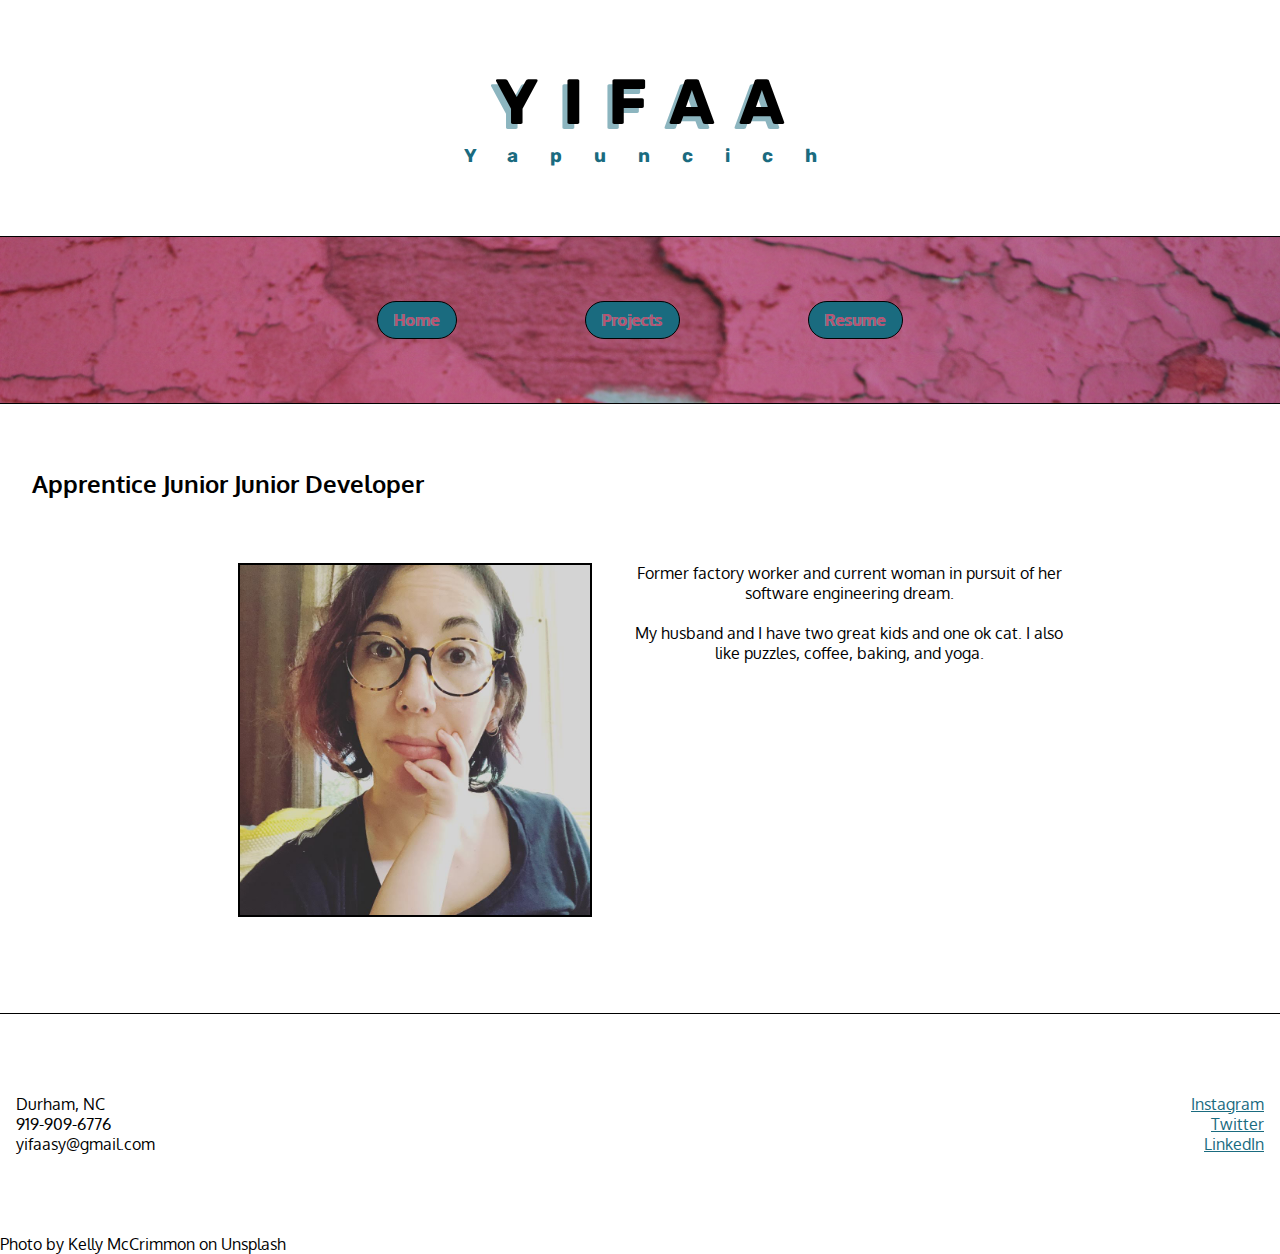
<file: index.html>
<!DOCTYPE html>

<head>
    <meta charset="utf-8">
    <meta http-equiv="X-UA-Compatible" content="IE=edge">
    <meta name="viewport" content="width=device-width, initial-scale=1">
    <link href="https://fonts.googleapis.com/css?family=Josefin+Sans|Montserrat|Oxygen|Rubik" rel="stylesheet">
    <link rel="stylesheet" href="portfolio.css">
    <title>Yifaa's Portfolio</title>
  </head>
  
  <body>
  
    <header class="name-header">
      <h1 class="yifaa-name">YIFAA</h1>
      <h3 class="last-name">Yapuncich</h3>
   </header>

  <nav>
    <ul class="nav-menu">
      <li class="home-button"><a href="index.html">Home</a></li>
      <li class="project-button"><a href="projects.html">Projects</a></li>
      <li class="resume-button"><a href="resume.html">Resume</a></li>
    </ul>
  </nav>

  <main class="about-me">
      <h2 class="current-title">Apprentice Junior Junior Developer</h2>
    <article class="intro">
      <img class="yifaa-pic" src="yifaa-photos/selfie-baby-hand.jpg" alt="Photo of woman's face with baby hand reaching up and holding her chin. She has shoulder length, wavy hair and tortoise shell glasses.">
      <p class="intro-paragraph">Former factory worker and current woman in pursuit of her software engineering dream.<br><br>
        My husband and I have two great kids and one ok cat. I also like puzzles, coffee, baking, and yoga.</p>
    </article>
  </main>

  <footer class="yifaa-footer">
    <address class="yifaa-address">
      <p class="address-info">Durham, NC<br>
        919-909-6776<br>
        yifaasy@gmail.com<br></p>
    </address>
    <nav class="social">
      <ul class="social-icons">
        <li><a href="https://www.instagram.com/blazingoctopus/" target="_blank">Instagram</a></li>
        <li><a href="https://twitter.com/realyapuncich" target="_blank">Twitter</a></li>
        <li><a href="https://www.linkedin.com/in/evayapuncich/" target="_blank">LinkedIn</a></li>
      </ul>
    </nav>
  </footer>
  <aside>Photo by Kelly McCrimmon on Unsplash</aside>
</body>
</file>
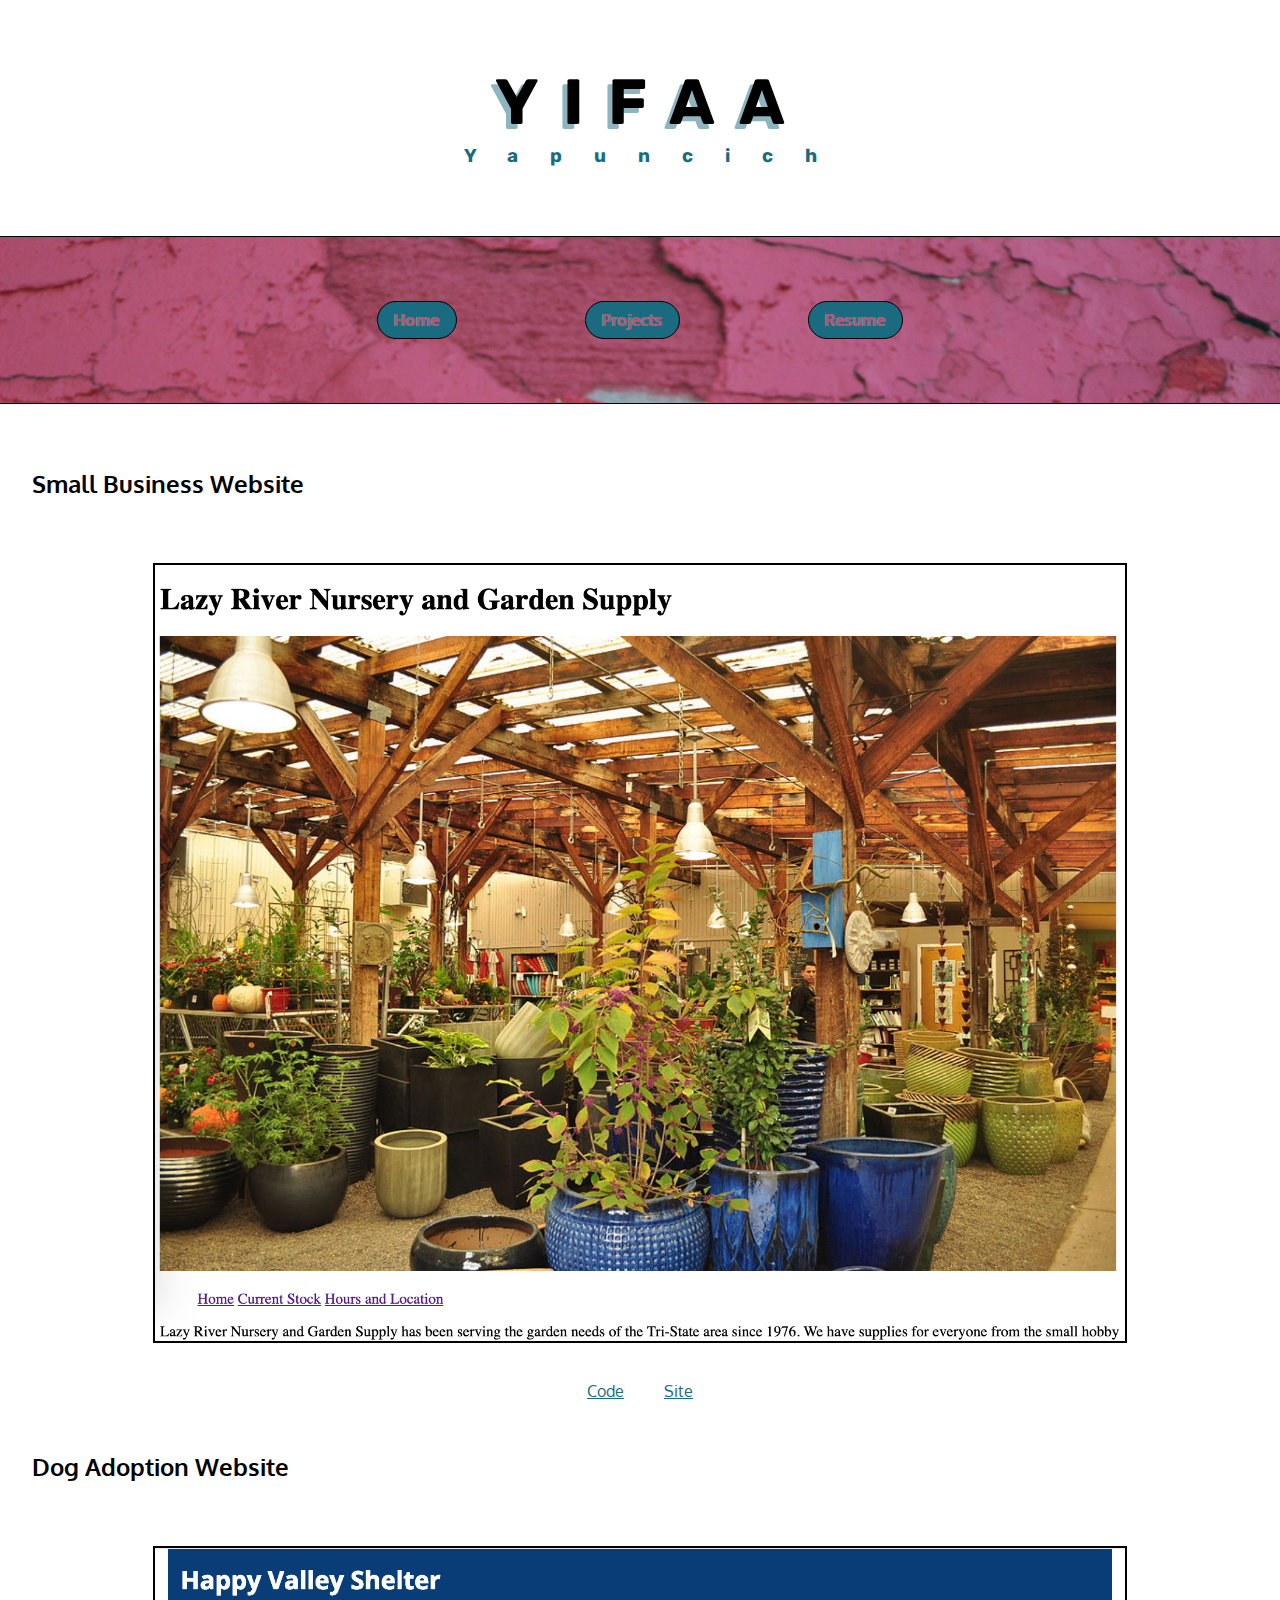
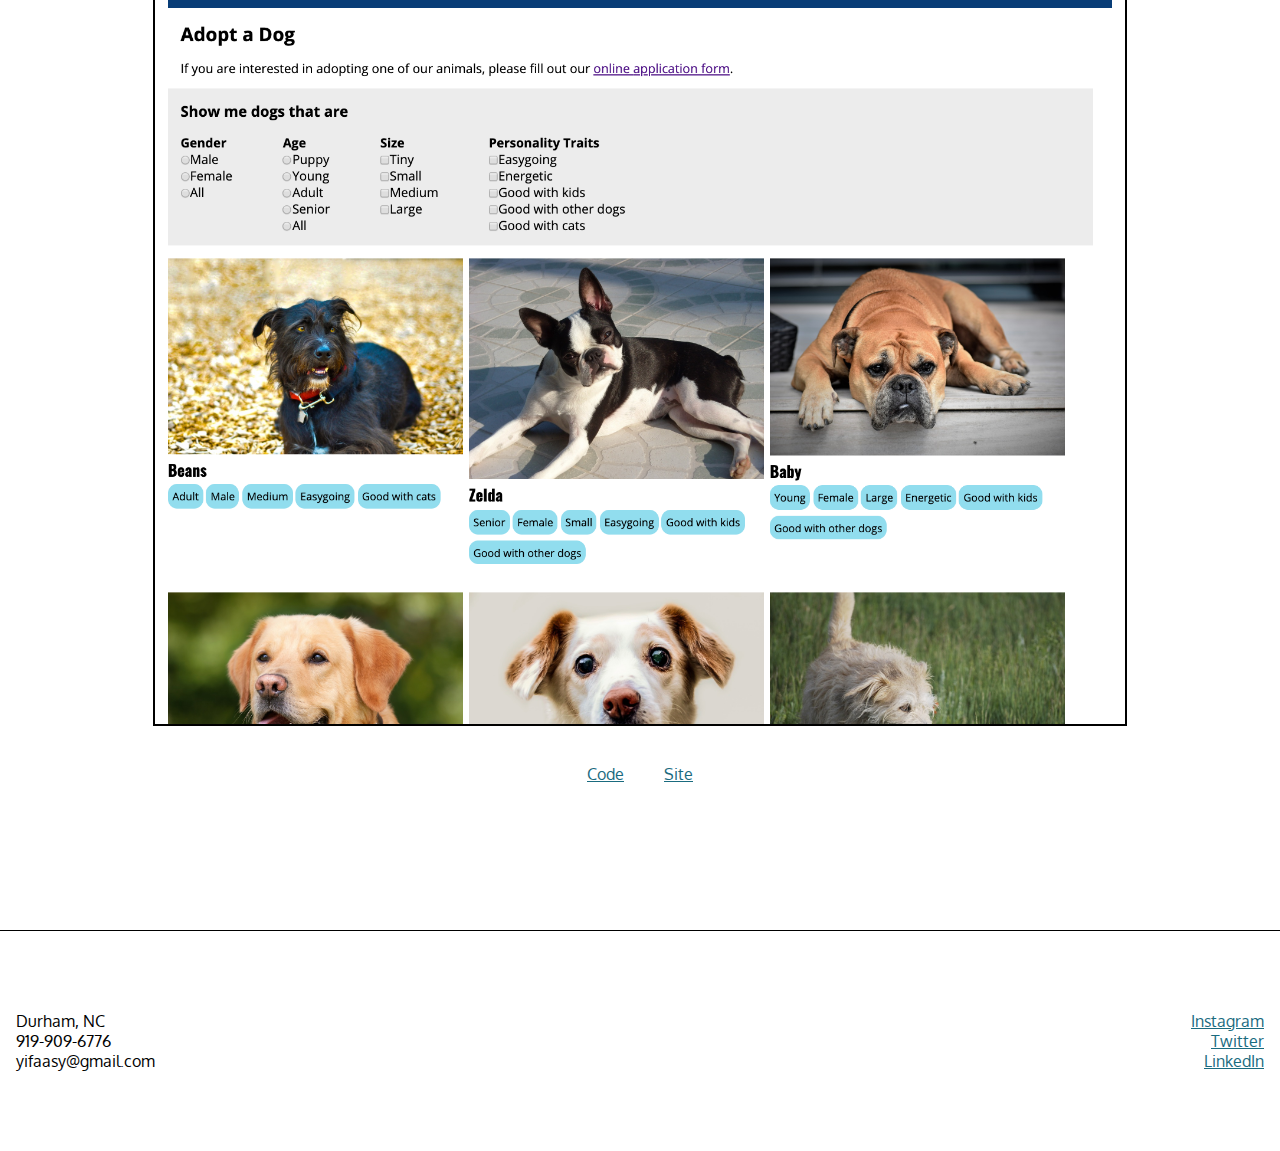
<file: projects.html>
<!DOCTYPE html>

<head>
  <meta charset="utf-8">
  <meta http-equiv="X-UA-Compatible" content="IE=edge">
  <meta name="viewport" content="width=device-width, initial-scale=1">
  <link href="https://fonts.googleapis.com/css?family=Josefin+Sans|Montserrat|Oxygen|Rubik" rel="stylesheet">
  <link rel="stylesheet" href="portfolio.css">
  <title>Yifaa's Portfolio</title>
</head>

<body>

  <header class="name-header">
    <h1 class="yifaa-name">YIFAA</h1>
    <h3 class="last-name">Yapuncich</h3>
  </header>

  <nav>
    <ul class="nav-menu">
      <li class="home-button"><a href="index.html">Home</a></li>
      <li class="project-button"><a href="projects.html">Projects</a></li>
      <li class="resume-button"><a href="resume.html">Resume</a></li>
    </ul>
  </nav>

  <main class="projects">
    <section class="lazy-project">
      <h2 class="project-title">Small Business Website</h2>
      <img class="lazy-site-photo project-photo" src="project-images/lazy-river-site.png">
      <ul class="project-links">
        <li><a class="lazy-code-button" href="https://github.com/momentum-cohort-2019-02/w1d2-small-business-html-yyapuncich"
            target="_blank">Code</a></li>
        <li><a class="lazy-site-button" href="file:///Users/spoonflower/Documents/momentum/w1d2-small-business-html-yyapuncich/index.html"
            target="_blank">Site</a></li>
      </ul>
    </section>
    <section class="dog-project">
      <h2 class="project-title">Dog Adoption Website</h2>
      <a href="file:///Users/spoonflower/Documents/momentum/w1d3-dog-adoption-site-yyapuncich/index.html" target="_blank"></a><img
        class="dog-site-photo project-photo" src="project-images/happy-valley-header.png">
      <ul class="project-links">
        <li><a class="dog-code-button" href="https://github.com/momentum-cohort-2019-02/w1d3-dog-adoption-site-yyapuncich"
            target="_blank">Code</a></li>
        <li><a class="dog-site-button" href="file:///Users/spoonflower/Documents/momentum/w1d3-dog-adoption-site-yyapuncich/index.html"
            target="_blank">Site</a></li>
      </ul>
    </section>
  </main>

  <footer class="yifaa-footer">
    <address class="yifaa-address">
      <p class="address-info">Durham, NC<br>
        919-909-6776<br>
        yifaasy@gmail.com<br></p>
    </address>
    <nav class="social">
      <ul class="social-icons">
        <li><a href="https://www.instagram.com/blazingoctopus/" target="_blank">Instagram</a></li>
        <li><a href="https://twitter.com/realyapuncich" target="_blank">Twitter</a></li>
        <li><a href="https://www.linkedin.com/in/evayapuncich/" target="_blank">LinkedIn</a></li>
      </ul>
    </nav>
  </footer>

</body>
</file>
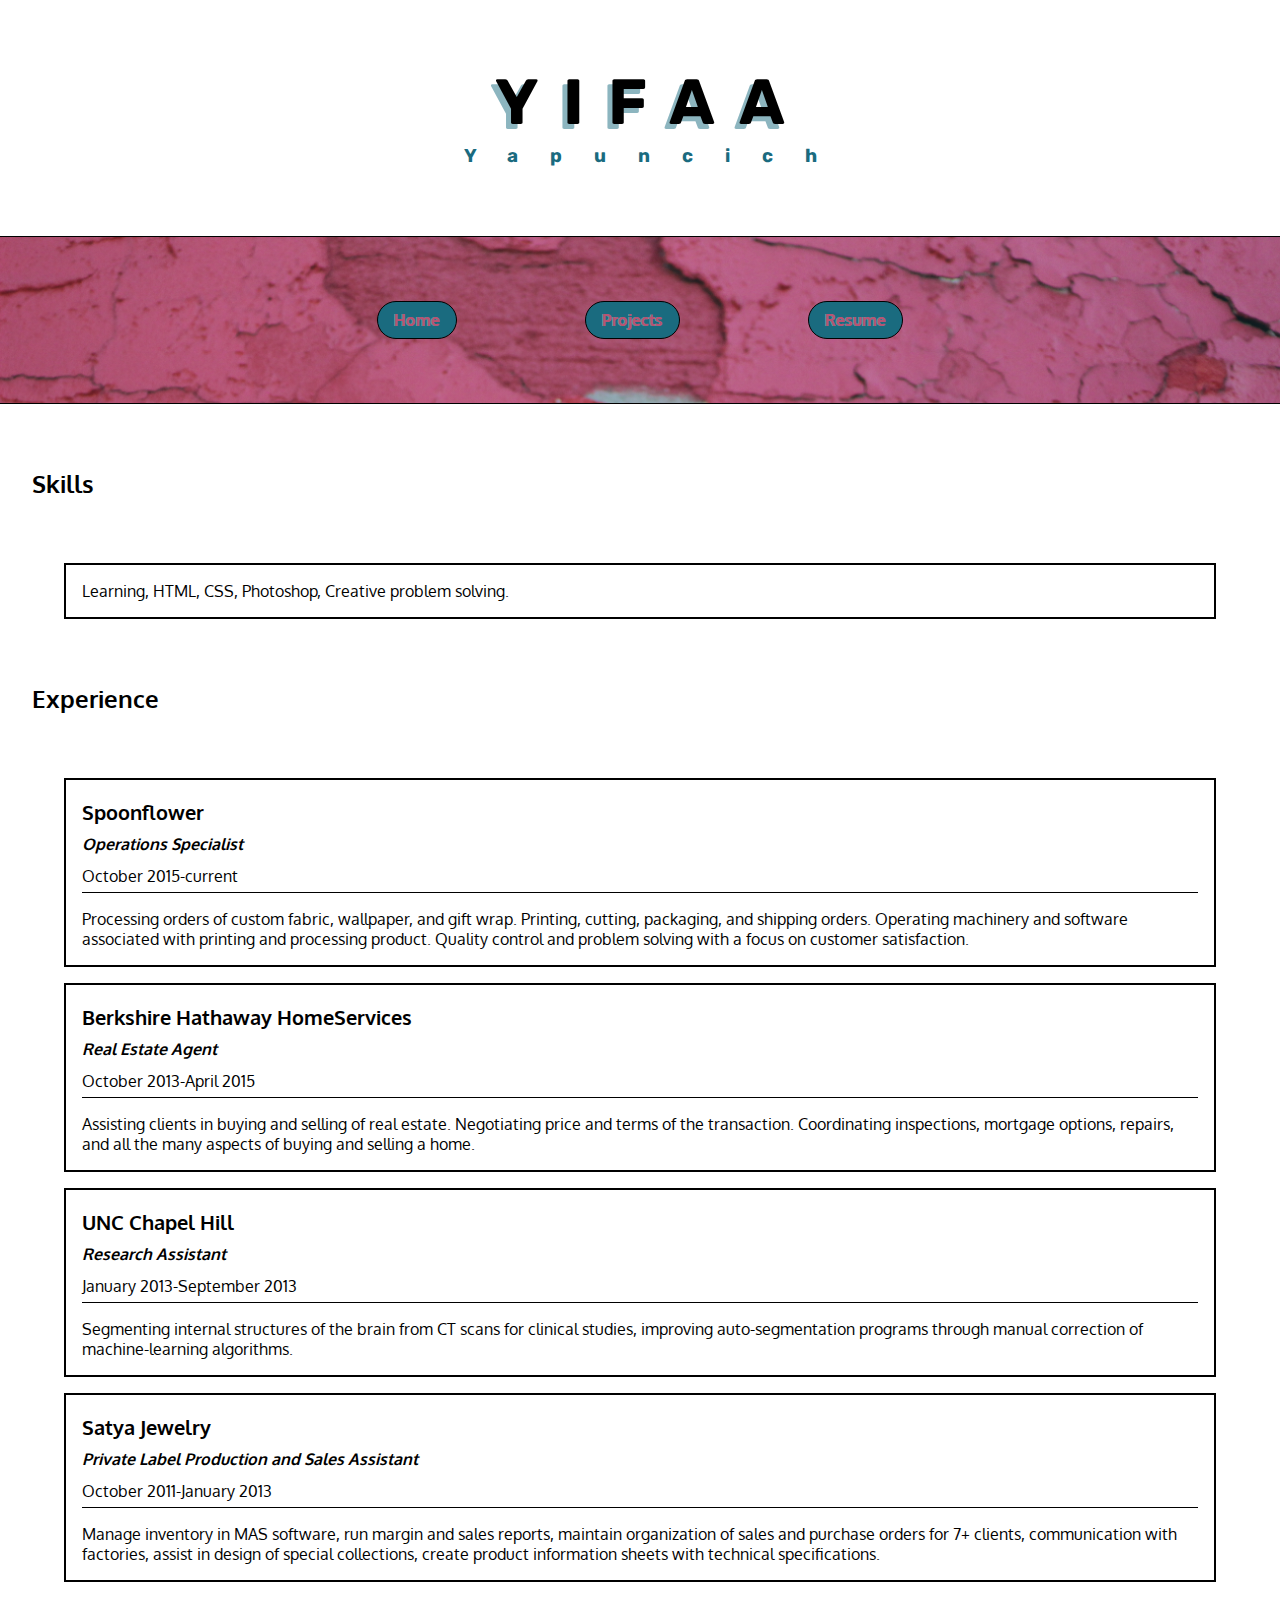
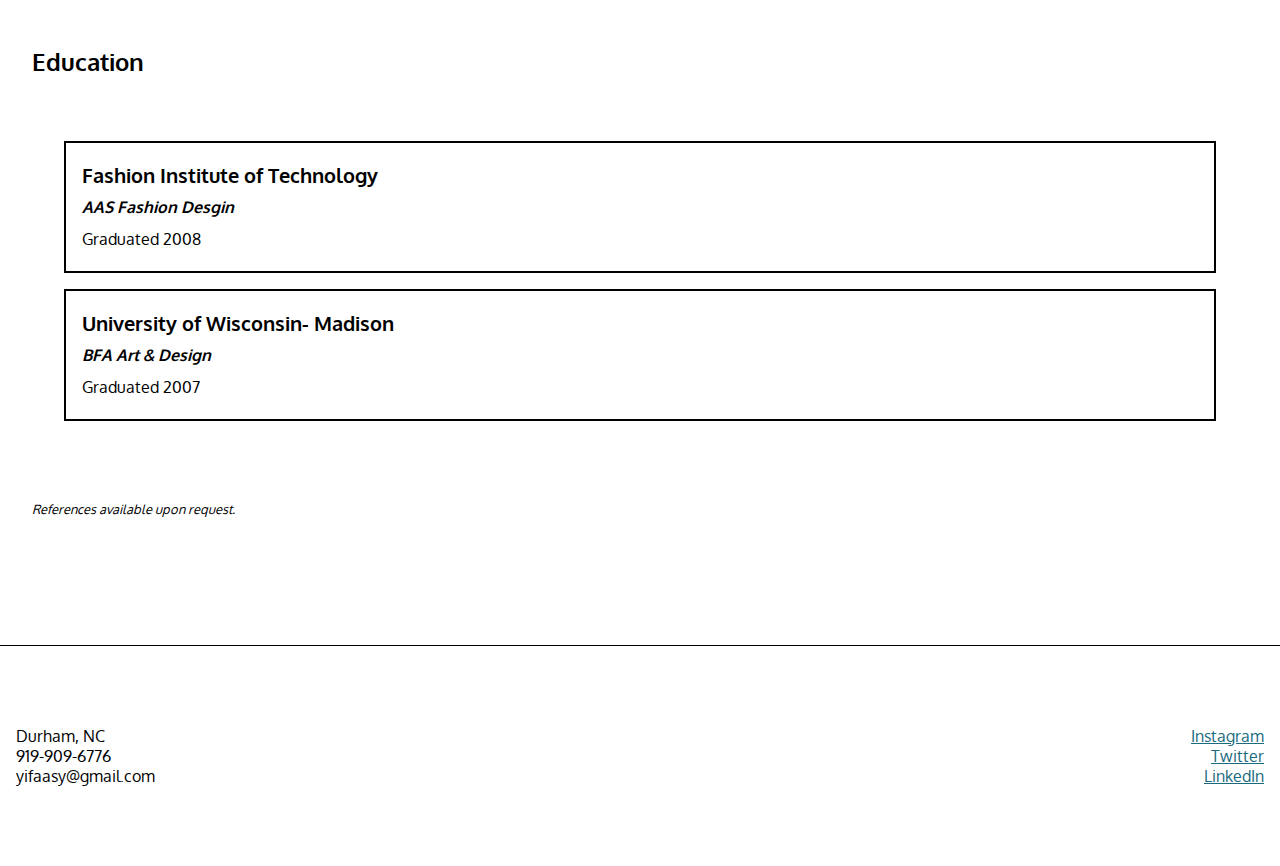
<file: resume.html>
<!DOCTYPE html>

<head>
  <meta charset="utf-8">
  <meta http-equiv="X-UA-Compatible" content="IE=edge">
  <meta name="viewport" content="width=device-width, initial-scale=1">
  <link href="https://fonts.googleapis.com/css?family=Josefin+Sans|Montserrat|Oxygen|Rubik" rel="stylesheet">
  <link rel="stylesheet" href="portfolio.css">
  <title>Yifaa's Portfolio</title>
</head>

<body>

  <header class="name-header">
    <h1 class="yifaa-name">YIFAA</h1>
    <h3 class="last-name">Yapuncich</h3>
  </header>

  <nav>
    <ul class="nav-menu">
      <li class="home-button"><a href="index.html">Home</a></li>
      <li class="project-button"><a href="projects.html">Projects</a></li>
      <li class="resume-button"><a href="resume.html">Resume</a></li>
    </ul>
  </nav>

  <main class="resume">

    <section class="skills-section">
      <h2 class="resume-title">Skills</h3>
        <p>Learning, HTML, CSS, Photoshop, Creative problem solving.</p>
    </section>

    <section class="jobs-section">
      <h2 class="resume-title">Experience</h2>
      <section class="job">
        <h4 class="employer">Spoonflower</h4>
        <h4 class="job-title">Operations Specialist</h4>
        <p class="date">October 2015-current</p>
        <p class="job-description">Processing orders of custom fabric, wallpaper, and gift wrap. Printing, cutting,
          packaging, and shipping orders. Operating machinery and software associated with printing and processing
          product. Quality control and problem solving with a focus on customer satisfaction.</p>
      </section>
      <section class="job">
        <h4 class="employer">Berkshire Hathaway HomeServices</h4>
        <h4 class="job-title">Real Estate Agent</h4>
        <p class="date">October 2013-April 2015</p>
        <p class="job-description">Assisting clients in buying and selling of real estate. Negotiating price and
          terms of the transaction. Coordinating inspections, mortgage options, repairs, and all the many aspects
          of buying and selling a home.</p>
      </section>
      <section class="job">
        <h4 class="employer">UNC Chapel Hill</h4>
        <h4 class="job-title">Research Assistant</h4>
        <p class="date">January 2013-September 2013</p>
        <p class="job-description">Segmenting internal structures of the brain from CT scans for clinical studies,
          improving auto-segmentation programs through manual correction of machine-learning algorithms.</p>
      </section>
      <section class="job">
        <h4 class="employer">Satya Jewelry</h4>
        <h4 class="job-title">Private Label Production and Sales Assistant</h4>
        <p class="date">October 2011-January 2013</p>
        <p class="job-description">Manage inventory in MAS software, run margin and sales reports, maintain
          organization of sales and purchase orders for 7+ clients, communication with factories, assist in design of
          special collections, create product information sheets with technical specifications.</p>
      </section>
    </section>

    <section class="education-section">
      <h2 class="resume-title">Education</h2>
      <section class="education">
        <h4 class="school">Fashion Institute of Technology</h4>
        <h4 class="degree-title">AAS Fashion Desgin</h4>
        <p class="grad-date">Graduated 2008</p>
      </section>
      <section class="education">
        <h4 class="school">University of Wisconsin- Madison</h4>
        <h4 class="degree-title">BFA Art & Design</h4>
        <p class="grad-date">Graduated 2007</p>
      </section>
    </section>

    <aside class="references">
      References available upon request.
    </aside>

  </main>

  <footer class="yifaa-footer">
    <address class="yifaa-address">
      <p class="address-info">Durham, NC<br>
        919-909-6776<br>
        yifaasy@gmail.com<br></p>
    </address>
    <nav class="social">
      <ul class="social-icons">
        <li><a href="https://www.instagram.com/blazingoctopus/" target="_blank">Instagram</a></li>
        <li><a href="https://twitter.com/realyapuncich" target="_blank">Twitter</a></li>
        <li><a href="https://www.linkedin.com/in/evayapuncich/" target="_blank">LinkedIn</a></li>
      </ul>
    </nav>
  </footer>

</body>
</file>
<file: portfolio.css>
* {
  font-family: 'Oxygen', 'Josefin Sans', sans-serif;
  margin: 0;
  padding: 0;
  /* border: 1px dashed purple; */
}

.name-header {
  display: flex;
  justify-content: center;
  flex-direction: column;
  padding: 4rem 0 4rem 0;
  align-items: center;
}

.yifaa-name {
  display: flex;
  justify-content: center;
  font-family: 'Rubik', sans-serif;
  font-size: 4rem;
  letter-spacing: 1.5rem;
  padding-left: 1.5rem;
  text-shadow: -.3rem .3rem 0 rgba(26, 107, 127, 0.5);
}

.last-name {
  color: #1A6B7F;
  text-align: center;
  font-family: 'Rubik', sans-serif;
  letter-spacing: 2rem;
  line-height: 2rem;
  padding-left: 2rem;
}

.nav-menu {
  background-image: linear-gradient(rgba(26, 107, 127, 0.2), rgba(26, 107, 127, 0.2)), url("yifaa-photos/kelly-mccrimmon-763824-unsplash.jpg");
  background-size: cover;
  display: flex;
  list-style-type: none;
  justify-content: space-around;
  padding: 4rem;
  margin-bottom: 4rem;
  border-bottom: 1px solid black;
  border-top: 1px solid black;
  font-family: 'Rubik', sans-serif;
  font-weight: bold;
  font-style: normal;
}

.nav-menu a,
.nav-menu a:visited {
  color: #B75473;
  text-shadow: -.07rem 0 0 rgba(228, 222, 222, 0.479);
  text-decoration-line: none;
}

.home-button {
  padding: .5rem 1rem .5rem 1rem;
  margin: 0 1rem 0 0;
  background-color: #1A6B7F;
  border-radius: 2rem;
  border: 1px solid black;
}

.project-button {
  padding: .5rem 1rem .5rem 1rem;
  margin: 0 1rem 0 0;
  background-color: #1A6B7F;
  border-radius: 2rem;
  border: 1px solid black;
}

.resume-button {
  padding: .5rem 1rem .5rem 1rem;
  background-color: #1A6B7F;
  border-radius: 2rem;
  border: 1px solid black;
}

/*index page styling below*/

.about-me {
  padding: 0 2rem 2rem 2rem;
  /* justify-content: center; */
}

.current-title {
  padding: 0 0 4rem 0;
}

.intro {
  text-align: center;
}

.intro-paragraph {
  padding: 2rem 0 2rem 0;
}

.yifaa-pic {
  width: 75%;
  max-width: 350px;
  border: 2px solid black;
}

.yifaa-footer {
  font-family: 'Rubik', sans-serif;
  display: flex;
  padding: 5rem 1rem 5rem 1rem;
  justify-content: space-between;
  align-items: top;
  border-top: 1px solid black;
  margin-top: 4rem;
  /* background: linear-gradient(rgba(247, 243, 248, 0), rgba(26, 107, 127, 0.7)); */
}

.social-icons a,
.social-icons a:visited {
  color: #1A6B7F;
}

.social-icons {
  display: flex;
  flex-direction: column;
  text-align: right;
  list-style-type: none;
}

.yifaa-address {
  font-style: normal;
}

.contact-header {
  line-height: 2rem;
  font-style: normal;
}

.address-info {
  /* line-height: 1.25rem; */
  /* padding: 0 0 0 1rem; */
}

/*Start Project page code here*/

.projects {
  display: block;
  padding: 0 2rem 2rem 2rem;
  text-align: center;
}

.lazy-project {}

.dog-project {}

.project-photo {
  width: 90%;
  border: 2px solid black;
}

.lazy-site-photo {}

.dog-site-photo {}

.project-title {
  text-align: left;
  padding: 0 0 2rem 0;
}

.project-links {
  display: flex;
  list-style-type: none;
  line-height: 1.5rem;
  justify-content: center;
  margin: 2rem 0 3rem 0;
}

.project-links a,
.project-links a:visited {
  color: #1A6B7F;
}

.lazy-code-button {
  padding: .25rem;
  margin: 1rem;
  /* border: 1px solid #1A6B7F; */
}

.lazy-site-button {
  padding: .25rem;
  margin: 1rem;
  /* border: 1px solid #1A6B7F; */
}

.dog-code-button {
  padding: .25rem;
  margin: 1rem;
  /* border: 1px solid #1A6B7F; */
}

.dog-site-button {
  padding: .25rem;
  margin: 1rem;
  /* border: 1px solid #1A6B7F; */
}

/* Resume styling below */

.resume {
  padding: 0 2rem 2rem 2rem;
}

.resume-title {
  padding: 0 0 4rem 0;
}

.skills-section p {
  padding: 1rem;
  margin: 0 0 4rem 0;
  border: 2px solid black;
}

.jobs-section {}

.job {
  padding: 1rem;
  margin: 0 0 1rem 0;
  border: 2px solid black;
}

.employer {
  font-size: 1.25rem;
  line-height: 2rem;
}

.job-title {
  font-style: italic;
  line-height: 2rem;
}

.date {
  line-height: 2rem;
  border-bottom: 1px solid black;
  margin-bottom: 1rem;
}

.education-section {
  padding-top: 3rem;
  \
}

.education {
  padding: 1rem;
  margin: 0 0 1rem 0;
  border: 2px solid black;
}

.school {
  font-size: 1.25rem;
  line-height: 2rem;
}

.degree-title {
  font-style: italic;
  line-height: 2rem;
}

.grad-date {
  line-height: 2rem;
}

.references {
  padding: 4rem 0 2rem 0;
  font-size: .8rem;
  font-style: italic;
}



@media screen and (min-width: 768px) {
  /* tablet size */


  .name-header {
    display: flex;
    justify-content: center;
    flex-direction: column;
    padding: 4rem 0 4rem 0;
    align-items: center;
  }

  .yifaa-name {
    display: flex;
    justify-content: center;
    font-family: 'Rubik', sans-serif;
    font-size: 4rem;
    letter-spacing: 1.5rem;
    padding-left: 1.5rem;
    text-shadow: -.3rem .3rem 0 rgba(26, 107, 127, 0.5);
  }

  .last-name {
    color: #1A6B7F;
    text-align: center;
    font-family: 'Rubik', sans-serif;
    letter-spacing: 2rem;
    line-height: 2rem;
    padding-left: 2rem;
  }

  .nav-menu {
    background-image: linear-gradient(rgba(26, 107, 127, 0.2), rgba(26, 107, 127, 0.2)), url("yifaa-photos/kelly-mccrimmon-763824-unsplash.jpg");
    background-size: cover;
    display: flex;
    list-style-type: none;
    justify-content: center;
    padding: 4rem;
    margin-bottom: 4rem;
    border-bottom: 1px solid black;
    border-top: 1px solid black;
    font-family: 'Rubik', sans-serif;
    font-weight: bold;
    font-style: normal;
  }

  .nav-menu a,
  .nav-menu a:visited {
    color: #B75473;
    text-shadow: -.07rem 0 0 rgba(228, 222, 222, 0.479);
    text-decoration-line: none;
  }

  .home-button {
    padding: .5rem 1rem .5rem 1rem;
    margin: 0 8rem 0 0;
    background-color: #1A6B7F;
    border-radius: 2rem;
    border: 1px solid black;
  }

  .project-button {
    padding: .5rem 1rem .5rem 1rem;
    margin: 0 8rem 0 0;
    background-color: #1A6B7F;
    border-radius: 2rem;
    border: 1px solid black;
  }

  .resume-button {
    padding: .5rem 1rem .5rem 1rem;
    background-color: #1A6B7F;
    border-radius: 2rem;
    border: 1px solid black;
  }

  /*index page styling below*/

  .about-me {
    /* display: flex; */
    flex-wrap: wrap;
    padding: 0 2rem 2rem 2rem;
    justify-content: center;
  }

  .intro {
    display: flex;
    justify-content: center;
    align-items: flex-start;
    /* padding: 1rem; */
    /* text-align: center; */
  }

  .current-title {
    padding: 0 0 4rem 0;
  }

  .intro-paragraph {
    display: flex;
    max-width: 450px;
    padding: 0 0 2rem 2rem;
  }

  .yifaa-pic {
    display: flex;
    margin-left: 2rem;
    width: 350px;
    height: 350px;
    border: 2px solid black;
  }

  .yifaa-footer {
    font-family: 'Rubik', sans-serif;
    display: flex;
    padding: 5rem 1rem 5rem 1rem;
    justify-content: space-between;
    align-items: top;
    border-top: 1px solid black;
    margin-top: 4rem;
  }

  .social-icons a,
  .social-icons a:visited {
    color: #1A6B7F;
  }

  .social-icons {
    display: flex;
    flex-direction: column;
    text-align: right;
    list-style-type: none;
  }

  .yifaa-address {
    font-style: normal;
  }

  .contact-header {
    line-height: 2rem;
    font-style: normal;
  }

  .address-info {}

  /*Start Project page code here*/

  .projects {
    display: block;
    padding: 0 2rem 2rem 2rem;
    text-align: center;
  }

  .lazy-project {}

  .dog-project {}

  .project-photo {
    width: 90%;
    border: 2px solid black;
    max-width: 970px;
  }

  .lazy-site-photo {}

  .dog-site-photo {}

  .project-title {
    text-align: left;
    padding: 0 0 4rem 0;
  }

  .project-links {
    display: flex;
    list-style-type: none;
    line-height: 1.5rem;
    justify-content: center;
    margin: 2rem 0 3rem 0;
  }

  .project-links a,
  .project-links a:visited {
    color: #1A6B7F;
  }

  .lazy-code-button {
    padding: .25rem;
    margin: 1rem;
    /* border: 1px solid #1A6B7F; */
  }

  .lazy-site-button {
    padding: .25rem;
    margin: 1rem;
    /* border: 1px solid #1A6B7F; */
  }

  .dog-code-button {
    padding: .25rem;
    margin: 1rem;
    /* border: 1px solid #1A6B7F; */
  }

  .dog-site-button {
    padding: .25rem;
    margin: 1rem;
    /* border: 1px solid #1A6B7F; */
  }

  /* Resume styling below */

  .resume {
    padding: 0 2rem 2rem 2rem;
  }

  .resume-title {
    padding: 0 0 4rem 0;
  }

  .skills-section p {
    padding: 1rem;
    margin: 0 2rem 4rem 2rem;
    border: 2px solid black;
  }

  .jobs-section {}

  .job {
    padding: 1rem;
    margin: 0 2rem 1rem 2rem;
    border: 2px solid black;
  }

  .employer {
    font-size: 1.25rem;
    line-height: 2rem;
  }

  .job-title {
    font-style: italic;
    line-height: 2rem;
  }

  .date {
    line-height: 2rem;
    border-bottom: 1px solid black;
    margin-bottom: 1rem;
  }

  .job-description {}

  .education-section {
    padding-top: 3rem;
  }

  .education {
    margin: 0 2rem 1rem 2rem;
    border: 2px solid black;
  }

  .school {
    font-size: 1.25rem;
    line-height: 2rem;
  }

  .degree-title {
    font-style: italic;
    line-height: 2rem;
  }

  .grad-date {
    line-height: 2rem;
  }

  .references {
    padding: 4rem 0 2rem 0;
    font-size: .8rem;
    font-style: italic;
  }
}

/*desktop style chang*/

/* @media screen and (min-width: 1024px) { */

/* * { */
/* border: 1px dashed purple; */
/* } */

/* WOULD LIKE TO GET LAST NAME TO GET IN LINE WITH FIRST HERE, BUT NOT WORKING*/
/* .name-header {
    display: flex;
    flex-wrap: wrap;
    padding: 4rem 0 4rem 0; */
/* align-items: center; */
/* } */

/* .yifaa-name { */
/* display: flex;
    flex-wrap: wrap; */
/* font-family: 'Rubik', sans-serif;
    font-size: 4rem;
    letter-spacing: 1.5rem;
    padding-left: 1.5rem;
    text-shadow: -.3rem .3rem 0 rgba(26, 107, 127, 0.5); */
/* } */

/* .last-name { */
/* display: flex;
    flex-wrap: wrap; */
/* color: #1A6B7F; */
/* text-align: center; */
/* font-family: 'Rubik', sans-serif;
    letter-spacing: 2rem;
    padding-left: 2rem;
  }
} */
</file>
